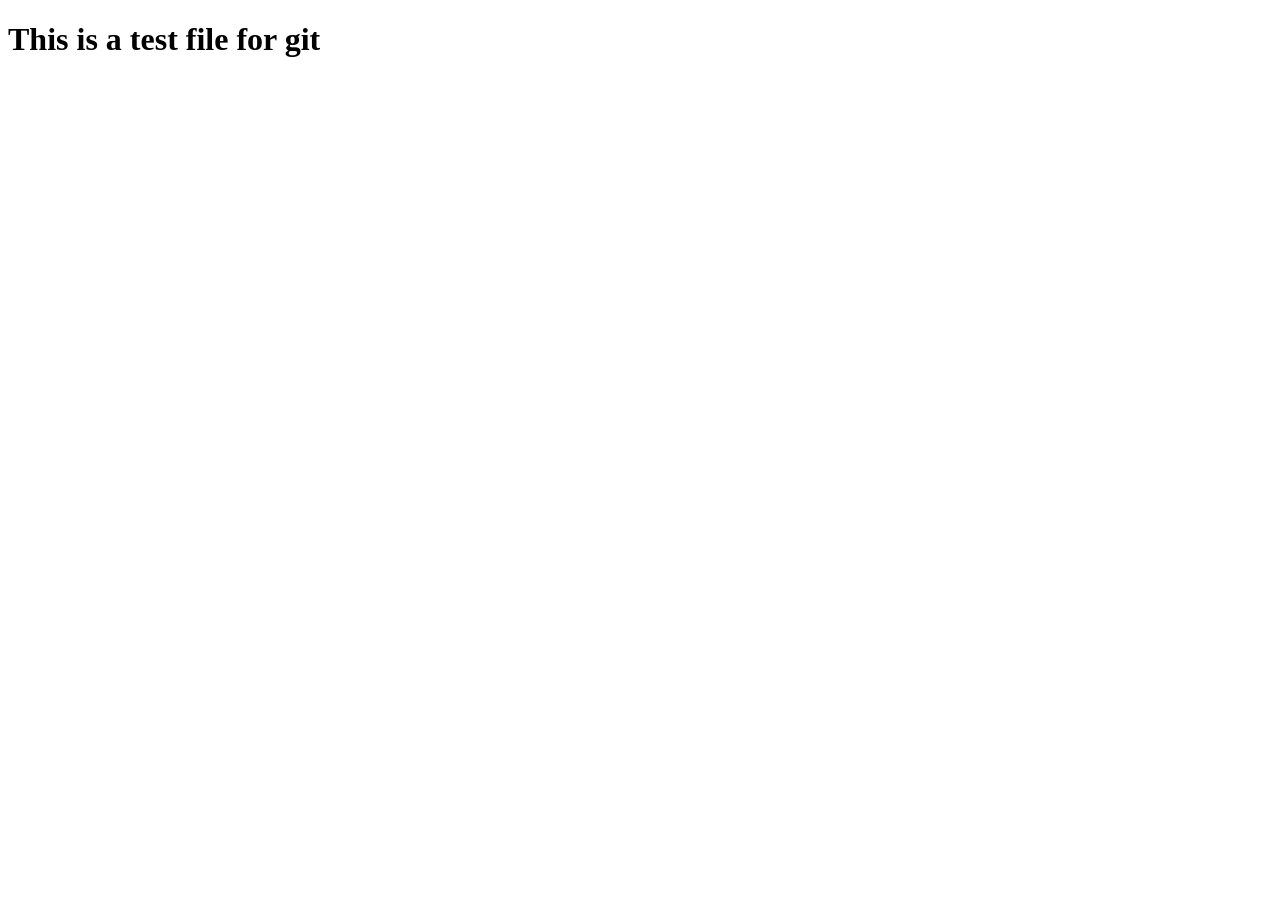
<file: practical.html>
<!DOCTYPE html>
<html lang="en">
  <head>
    <meta charset="UTF-8" />
    <meta name="viewport" content="width=device-width, initial-scale=1.0" />
    <title>Test File</title>
  </head>
  <body>
    <h1>This is a test file for git</h1>
  </body>
</html>
</file>
